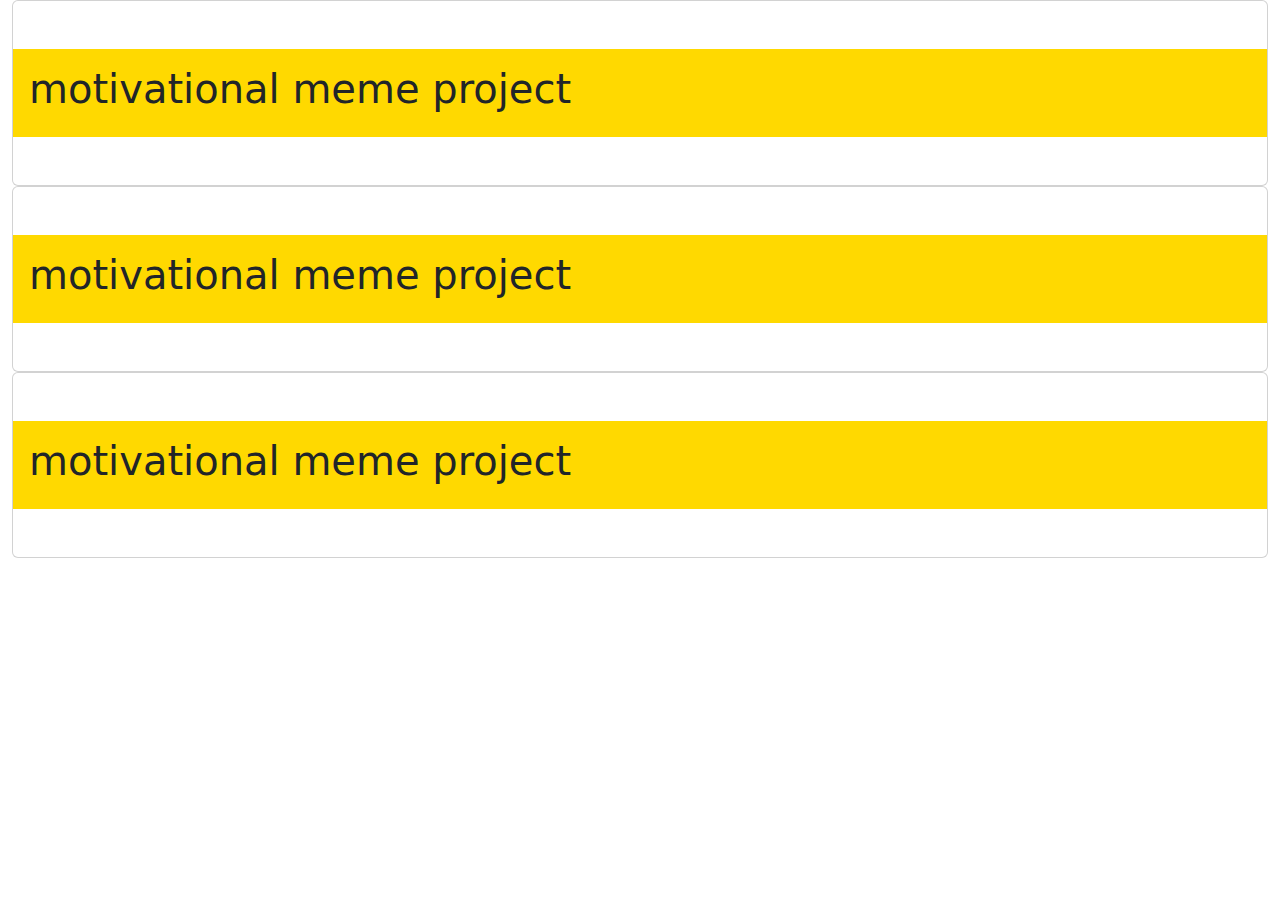
<file: card.html>
<!DOCTYPE html>
<html lang="en">
<head>
    <meta charset="UTF-8">
    <meta name="viewport" content="width=device-width, initial-scale=1.0">
    <title>cards</title>
    <link rel="stylesheet" href="card.css">
  <link href="https://cdn.jsdelivr.net/npm/bootstrap@5.3.3/dist/css/bootstrap.min.css" rel="stylesheet" integrity="sha384-QWTKZyjpPEjISv5WaRU9OFeRpok6YctnYmDr5pNlyT2bRjXh0JMhjY6hW+ALEwIH" crossorigin="anonymous">
  <link href="https://fonts.googleapis.com/css2?family=Merriweather:ital,wght@0,300;0,400;0,700;0,900;1,300;1,400;1,700;1,900&amp;family=Sacramento&amp;display=swap" rel="stylesheet">
  <link rel="stylesheet" href="https://fonts.googleapis.com/css?family=Rancho&effect=shadow-multiple|3d-float">
</head>
<body>
    <div class="container-fluid">
        <div class=" card pt-5 pb-5 m-0 ">
            <div class="card-body ">
                <div class="card-title">
                    <h1 class="text">motivational meme project</h1>
                </div>
            </div>
        </div>
        <div class="card col container-fluid p-0 m-0 pt-5 pb-5">
            <div class="card-body ">
                <div class="card-title">
                    <h1 class="text">motivational meme project</h1>
                </div>
            </div>
        </div>
        <div class="card col container-fluid p-0 m-0 pt-5 pb-5">
            <div class="card-body ">
                <div class="card-title">
                    <h1 class="text">motivational meme project</h1>
                </div>
            </div>
        </div>
    </div>
    <script src="https://cdn.jsdelivr.net/npm/bootstrap@5.3.3/dist/js/bootstrap.bundle.min.js" integrity="sha384-YvpcrYf0tY3lHB60NNkmXc5s9fDVZLESaAA55NDzOxhy9GkcIdslK1eN7N6jIeHz" crossorigin="anonymous"></script>
</body>
</html>
</file>
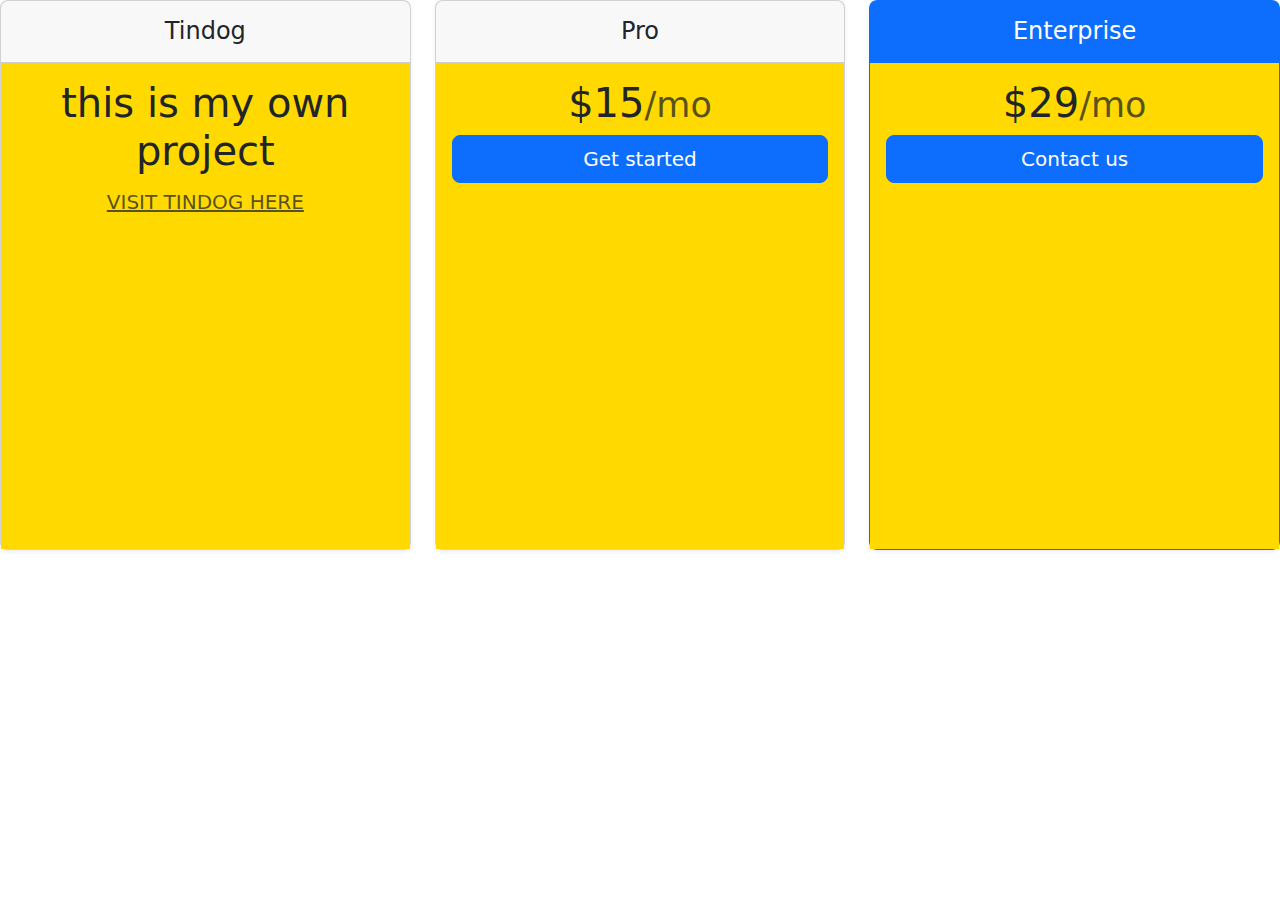
<file: card2.html>
<!DOCTYPE html>
<html lang="en">
<head>
    <meta charset="UTF-8">
    <meta name="viewport" content="width=device-width, initial-scale=1.0">
    <title>card2</title>
    <link rel="stylesheet" href="card.css">
    <link href="https://cdn.jsdelivr.net/npm/bootstrap@5.3.3/dist/css/bootstrap.min.css" rel="stylesheet" integrity="sha384-QWTKZyjpPEjISv5WaRU9OFeRpok6YctnYmDr5pNlyT2bRjXh0JMhjY6hW+ALEwIH" crossorigin="anonymous">
    <link href="https://fonts.googleapis.com/css2?family=Merriweather:ital,wght@0,300;0,400;0,700;0,900;1,300;1,400;1,700;1,900&amp;family=Sacramento&amp;display=swap" rel="stylesheet">
    <link rel="stylesheet" href="https://fonts.googleapis.com/css?family=Rancho&effect=shadow-multiple|3d-float">
</head>
<body>
    <main>
        <div class="row row-cols-1 row-cols-md-3 mb-3  text-center">
          <div class="col">
            <div class="card fixed-card custom-bg mb-4 rounded-3 shadow-sm">
                <div class="card-header py-3">
                    <h4 class="my-0 fw-normal">Tindog</h4>
                  </div>
              <div class="card-body">
                <h1>this is my own project</h1>
               <button class="button btn btn-link rounded-3 text-body-secondary"><h5>visit tindog here</h1></button>
              </div>
            </div>
          </div>
          <div class="col">
            <div class="card fixed-card mb-4 rounded-3 shadow-sm">
              <div class="card-header py-3">
                <h4 class="my-0 fw-normal">Pro</h4>
              </div>
              <div class="card-body">
                <h1 class="card-title pricing-card-title">$15<small class="text-muted fw-light">/mo</small></h1>
                <button type="button" class="w-100 btn btn-lg btn-primary">Get started</button>
              </div>
            </div>
          </div>
          <div class="col">
            <div class="card fixed-card mb-4 rounded-3 shadow-sm border-primary">
              <div class="card-header py-3 text-white bg-primary border-primary">
                <h4 class="my-0 fw-normal">Enterprise</h4>
              </div>
              <div class="card-body">
                <h1 class="card-title pricing-card-title">$29<small class="text-muted fw-light">/mo</small></h1>
                <button type="button" class="w-100 btn btn-lg btn-primary">Contact us</button>
              </div>
            </div>
          </div>
        </div>
        </div>
      </main>
 <script src="https://cdn.jsdelivr.net/npm/bootstrap@5.3.3/dist/js/bootstrap.bundle.min.js" integrity="sha384-YvpcrYf0tY3lHB60NNkmXc5s9fDVZLESaAA55NDzOxhy9GkcIdslK1eN7N6jIeHz" crossorigin="anonymous"></script>
</body>
</html>
</file>
<file: card.css>
.btn{
    color:rgb(214, 128, 14);
}
.button{
    text-transform: uppercase;

    color: aqua;
    background-color:rgb(122, 99, 69);
    border: 0cap;
}
.fixed-card{
    height: 700px;
    min-height: 550px;
}
.card-body{
    background-color: rgb(255, 217, 0);
}
.card-header{
    text-align: center;
    background: aquamarine;
    text-transform: capitalize;
    text-shadow: 100px brown;
}
</file>
